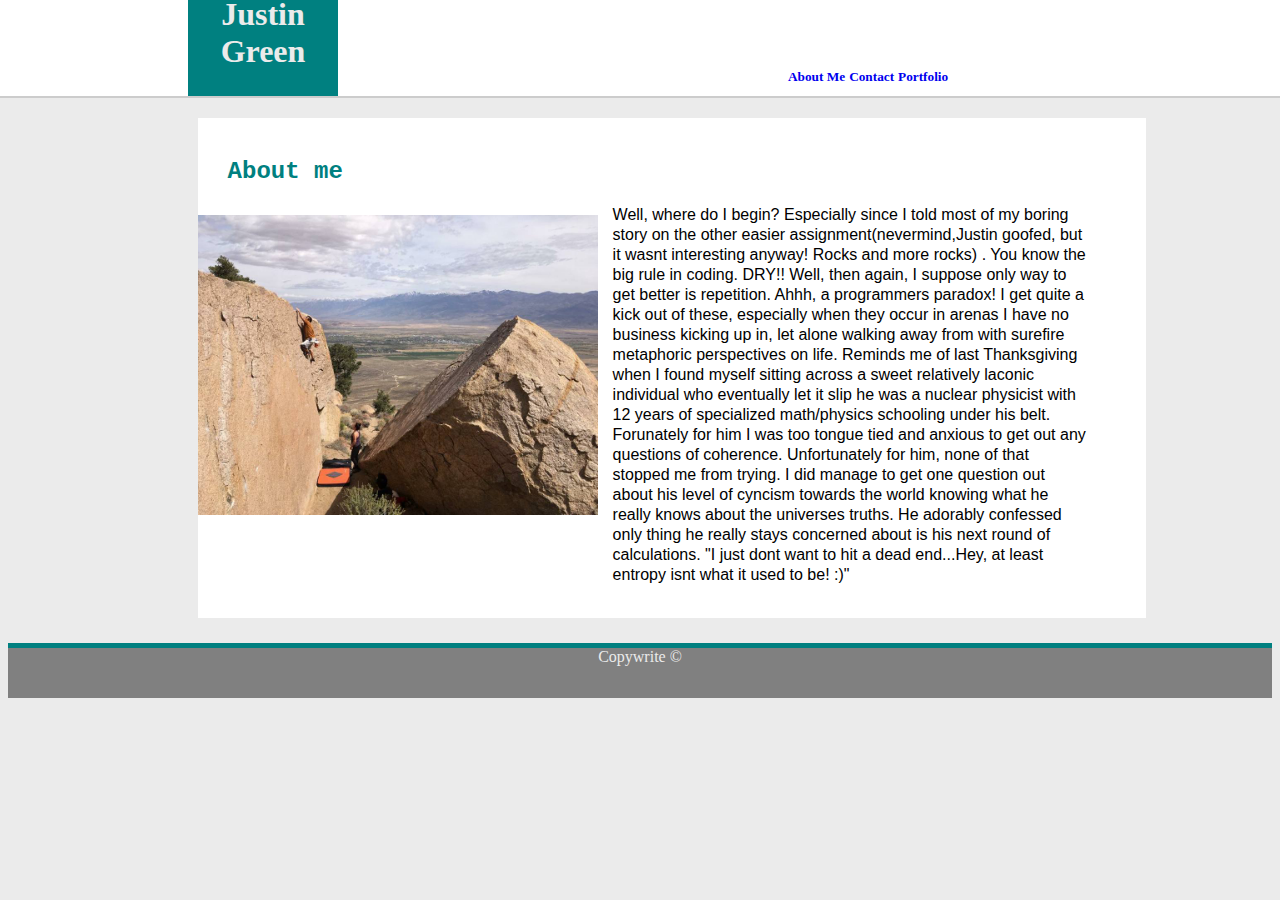
<file: advancedHW1/index.html>
<!DOCTYPE html>
<html lang="en">
<head>
    <meta charset="UTF-8">
    <meta name="viewport" content="width=device-width, initial-scale=1.0">
    <meta http-equiv="X-UA-Compatible" content="ie=edge">
    <title>Portfolio Page Assignment</title>
    <link rel='stylesheet' type='text/css' href='assets/css/style.css'>
</head>
<body>
    <div id='header'>
        <div class='nameBox'><h1>Justin Green</h1></div>
        <div class='links'>
            <a href="index.html" target="_blank"><h5>About Me</h5></a>
            <a href="contact.html"target="_blank"><h5>Contact</h5></a>
            <a href="portfolio.html"target="_blank"><h5>Portfolio</h5></a>
                      </div>
        <!--links/div namebox--> 
    </div>
    <div class='mainBodyBox'>
        <h2 class='aboutMe'>About me</h2>
        <img src='assets/images/justinclimb.jpg' alt='dumbassMe'>
         <p class='bio'> Well, where do I begin? Especially since I told most of my boring
             story on the other easier assignment(nevermind,Justin goofed, but it wasnt interesting anyway! Rocks and more rocks) . You know the big rule in coding. DRY!! Well,
             then again, I suppose only way to get better is repetition. Ahhh, a programmers paradox!
             I get quite a kick out of these, especially when they occur in arenas I have
             no business kicking up in, let alone walking away from with surefire metaphoric 
             perspectives on life. 
                Reminds me of last Thanksgiving when I found myself sitting across a sweet
                relatively laconic individual who eventually let it slip he was a nuclear physicist with 
                12 years of specialized math/physics schooling under his belt. Forunately for him I was too tongue
                tied and anxious to get out any questions of coherence. Unfortunately for him, none of that
                stopped me from trying. I did manage to get one question out about his level of 
                cyncism towards the world knowing what he really knows about the universes truths.
                He adorably confessed only thing he really stays concerned about is his next round of calculations.
                "I just dont want to hit a dead end...Hey, at least entropy isnt what it used to be! :)"
         </p>
    </div>
    <div class='footer'>Copywrite &copy;</div>
</body>
</html>
</file>
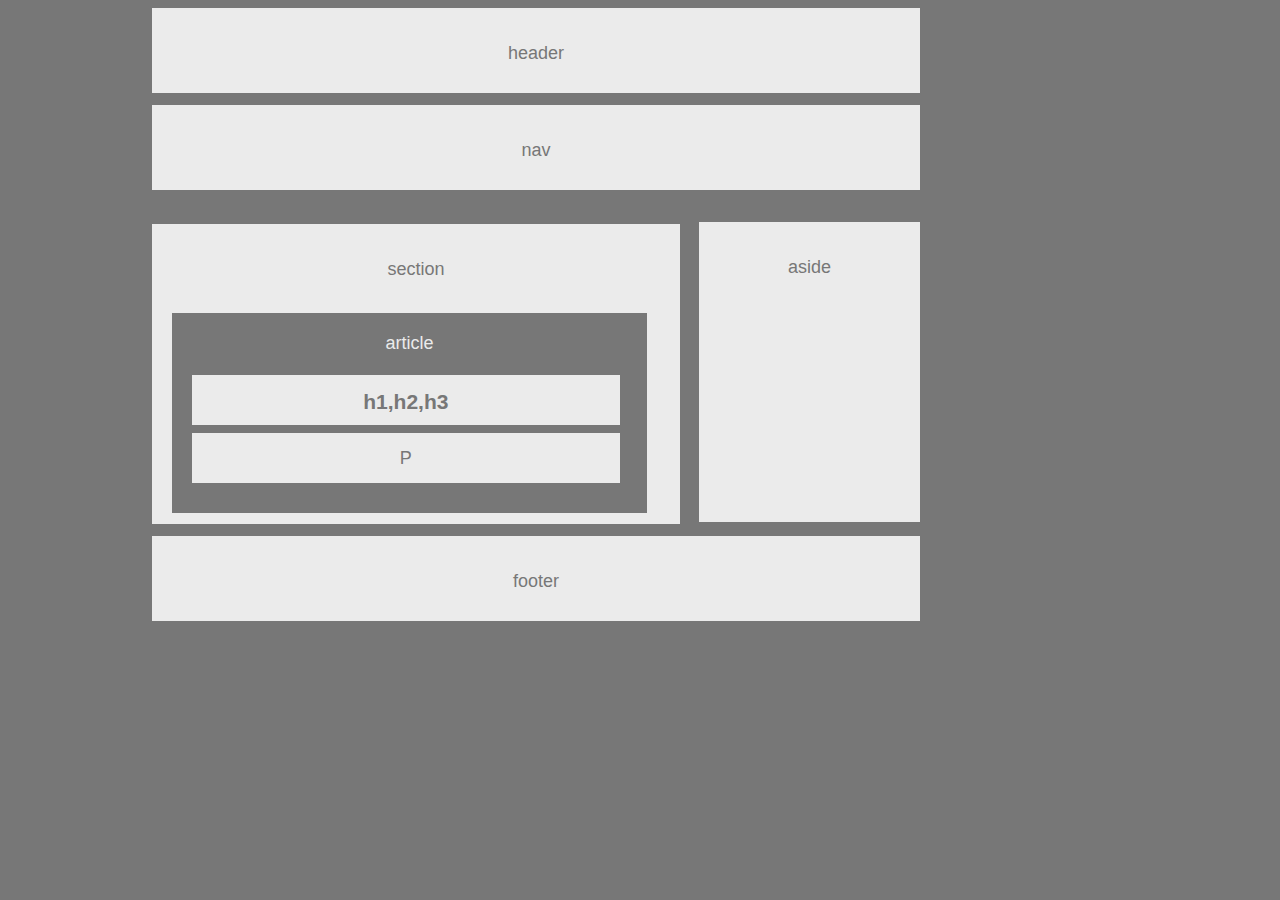
<file: easyHW1/index.html>
<!DOCTYPE html>
<html lang="en">
<head>
    
    <meta charset="UTF-8">
    <meta name="viewport" content="width=device-width, initial-scale=1.0">
    <meta http-equiv="X-UA-Compatible" content="ie=edge">
    <link rel='stylesheet' type='text/css' href='easyHW.css'>
    <title>Document</title>
</head>
<body>
    <div id='header'><p> header</p></div>
    <div class='nav'> <p>nav</p></div>
    <div class='section'>
        <p class='sectionP'>section</p>
        <div class='article'>
            <p class='pArticle'>article</p>
            <div class='tripleH'><h3 class='hTag'>h1,h2,h3</h3></div>
            <div class='pDiv'><p class='pClass'>P</p></div>
          </div>
    </div>
    <div class='aside'><p class='asideP'>aside</p></div>
    <div class='footer'><p>footer</p></div>

 
</body>
</html>
</file>
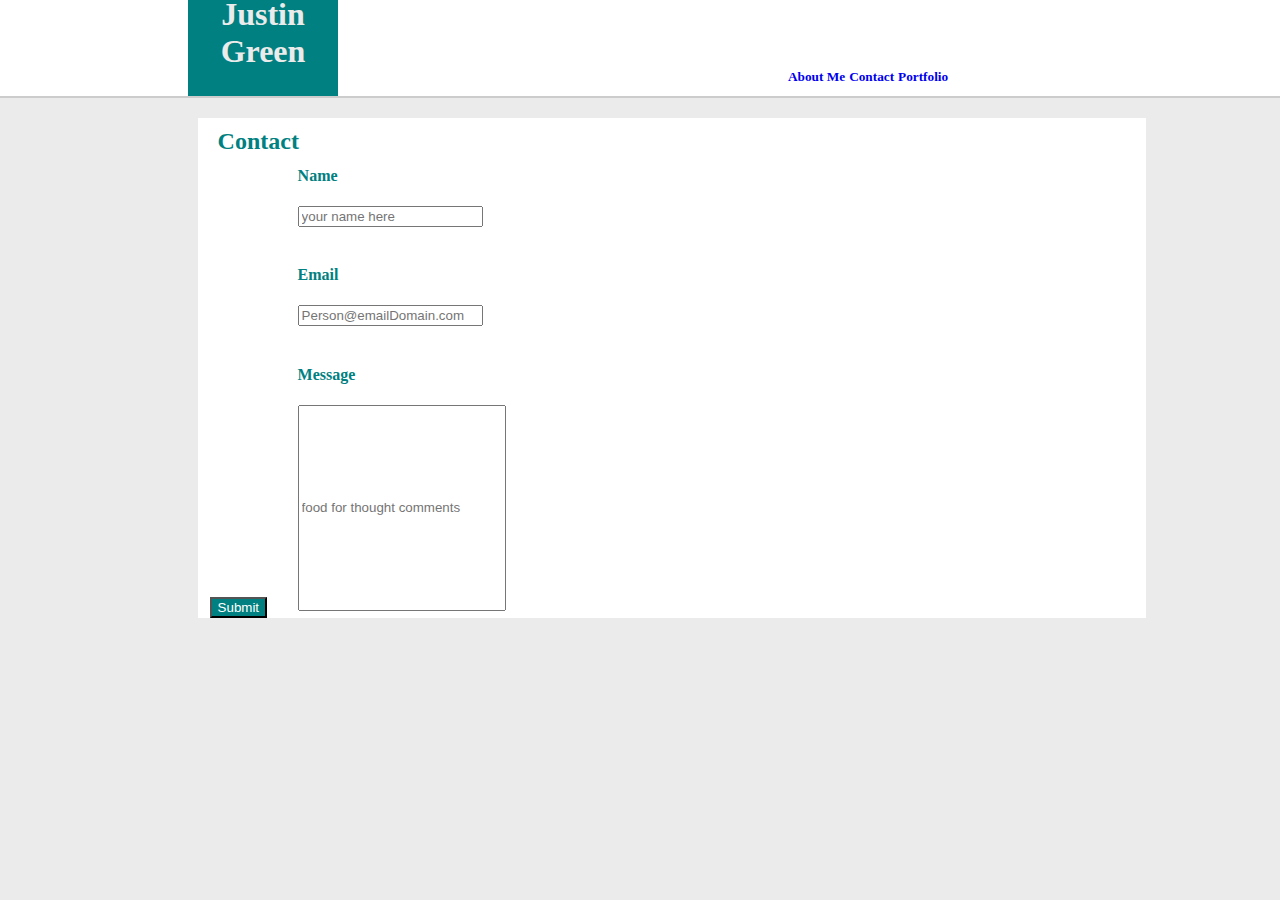
<file: advancedHW1/contact.html>
<!DOCTYPE html>
<html lang="en">
<head>
    <meta charset="UTF-8">
    <meta name="viewport" content="width=device-width, initial-scale=1.0">
    <meta http-equiv="X-UA-Compatible" content="ie=edge">
    <link rel='stylesheet' type='text/css' href='assets/css/style.css'>
    <title>Document</title>
</head>
<body>
        <div id='header'>
                <div class='nameBox'><h1>Justin Green</h1></div>
                <div class='links'>
                    <a href="index.html" target="_blank"><h5>About Me</h5></a>
                    <a href="contact.html"target="_blank"><h5>Contact</h5></a>
                    <a href="portfolio.html"target="_blank"><h5>Portfolio</h5></a>
                              </div>
                <!--links/div namebox-->
            </div>
            <div class='mainBodyBox'>
                <h2 class='secondHeader'> Contact</h2>
                <div class='inputBoxes'>
                    <h4>Name</h4>
                <form name='name'>
                    <input type='text' placeholder='your name here'>
                </form>
                <br>
                <h4>Email</h4>
                <form><input type='email' placeholder='Person@emailDomain.com'></form>
                <br>
                <h4>Message</h4>
                <form><input type='text' placeholder='food for thought comments' style='width:200px;height:200px;'>
                    <input type='submit' style='position:relative;right:300px;top:100px;background:teal;color:white;'></form>
            </div>
                
            </div>
</body>
</html>
</file>
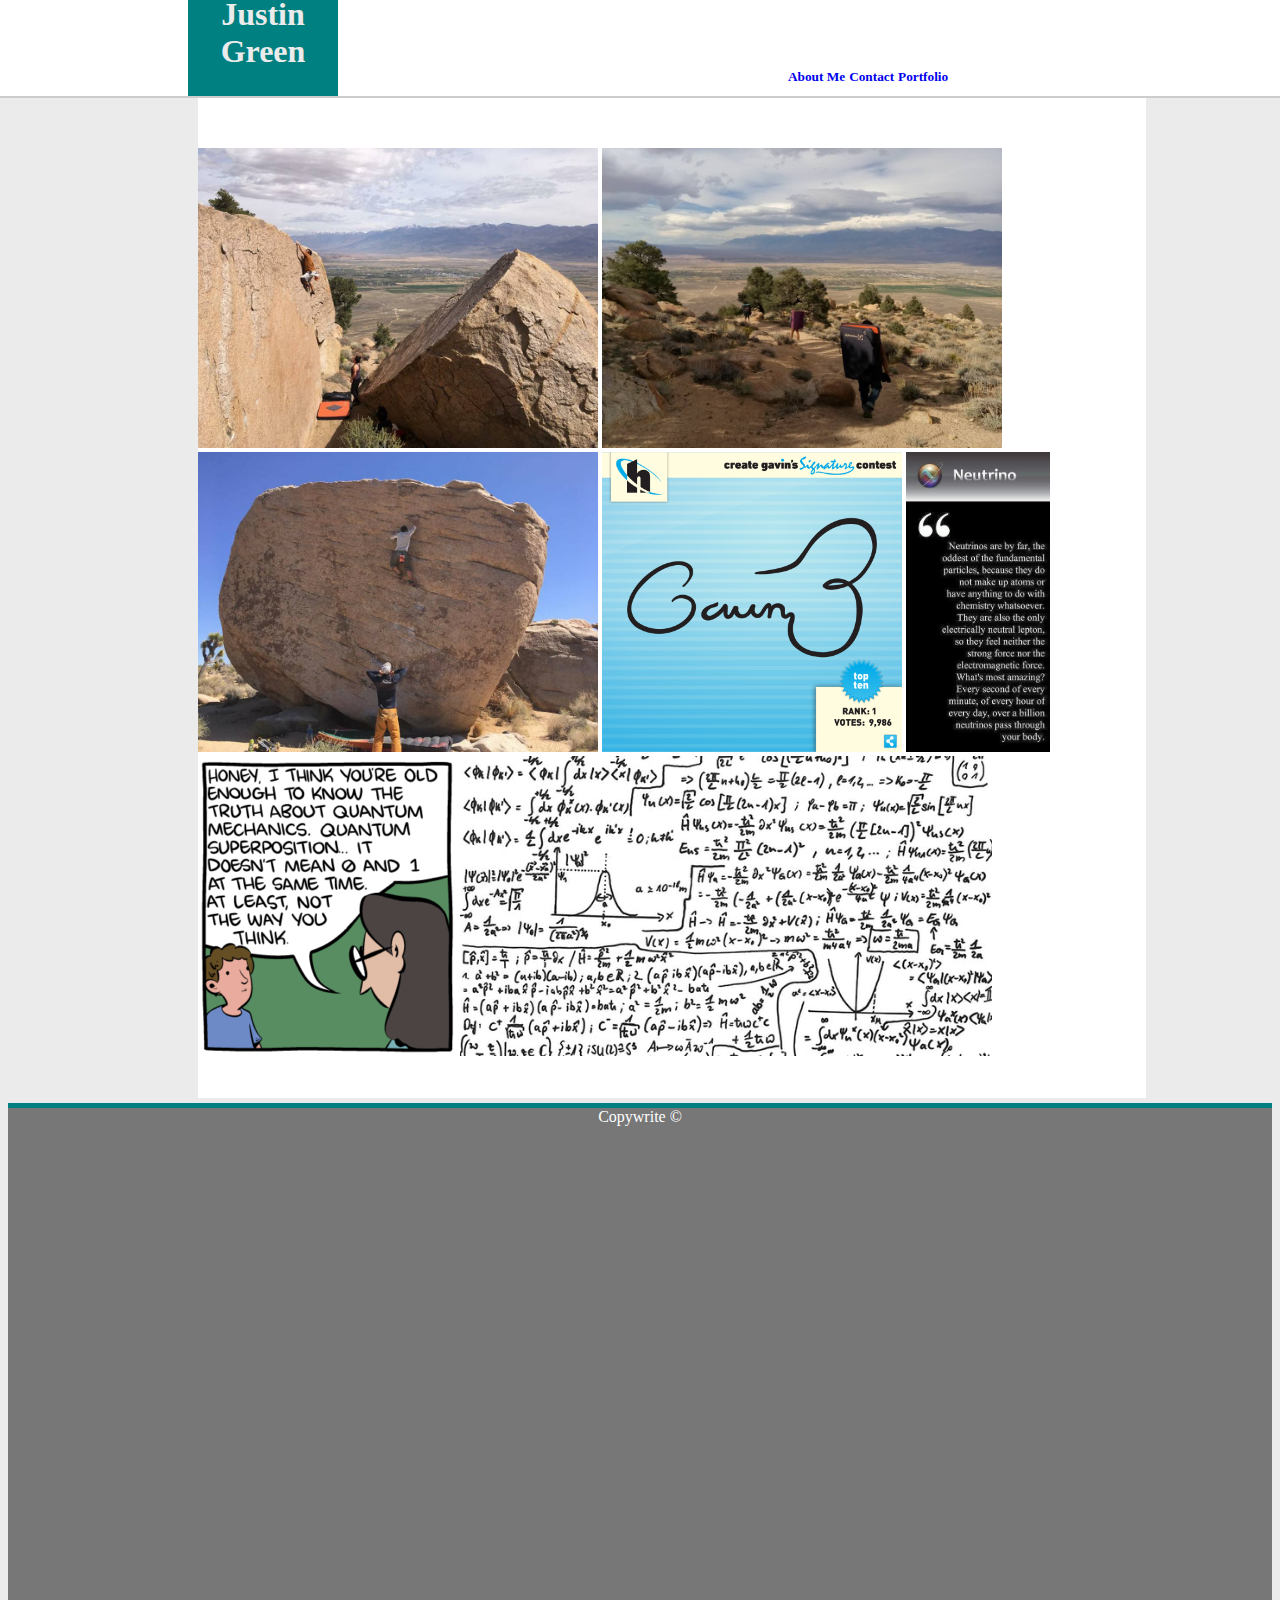
<file: advancedHW1/portfolio.html>
<!DOCTYPE html>
<html lang="en">
<head>
    <meta charset="UTF-8">
    <meta name="viewport" content="width=device-width, initial-scale=1.0">
    <meta http-equiv="X-UA-Compatible" content="ie=edge">
    <link rel='stylesheet' type='text/css' href='assets/css/style.css'>
    <title>My Picture Portfolio</title>
</head>
<body>
        <div id='header'>
                <div class='nameBox'><h1>Justin Green</h1></div>
                <div class='links'>
                    <a href="index.html" target="_blank"><h5>About Me</h5></a>
                    <a href="contact.html"target="_blank"><h5>Contact</h5></a>
                    <a href="portfolio.html"target="_blank"><h5>Portfolio</h5></a>
                              </div>
                <!--links/div namebox-->
            </div>
            <div class='mainBodyBoxPort'>
                  <img src='assets/images/justinclimb.jpg' alt='dumbassMe'>
                   <img src="assets/images/bishop.jpg" alt="bishop">
                   <img src="assets/images/slashface.jpg" alt="slashface">
                   <img class='compPics' src="assets/images/SI.png" alt='SI'>
                   <img class='compPics' src="assets/images/QM.jpg" alt="QM">
                   <img class='compPics' src="assets/images/QC.png" alt="QC">
                   <img src="assets/images/QM1.jpg" alt='QM1'>
            </div>
            <div class='portFooter'>Copywrite &copy;</div>
</body>
</html>
</file>
<file: advancedHW1/assets/css/style.css>
body{background:#ebebeb;}
/**{box-sizing:content-box;} */

#header{width:120%;
       right:20px;
       position:relative;
       height:100px;
       bottom:25px;
       background:#ffffff; 
       border-bottom:2px solid #cccccc;}


.nameBox{position:relative;
        left:200px;
        width:150px;
        height:100px;
        padding-top:-10px;
        text-align:center;
        font-family:'Georgia', Times, "Times New Roman", serif;
        color:#ebebeb;
        background:teal;}

.links{position:relative;
       left:800px;
       top:-50px;}

a{text-decoration:none;
  display:inline-block;}

a:hover{color:lemonchiffon;}

.mainBodyBox{height:500px;
             width:75%;
             position:relative;
             left:15%;
             bottom:25px;

            margin-right:25%;
            background:#ffffff;}

.aboutMe{position:relative;
         top:40px;
         left:30px;
         color:teal;
        font-family:courier;}  

img{height:300px;
    position:relative;
    top:50px;} 

.bio{width:50%;
     position:relative;
     left:415px;
     font-family:'Arial', 'Helvetica Neue', Helvetica, sans-serif;
     line-height:20px;
     bottom:280px;}

.inputBoxes{
        width:50%;
        position:relative;
        left:100px;
}

.footer{width:100%;
        background:gray;
        height:50px;
        color:#ebebeb;
        text-align:center;
        border-top:5px solid teal;}

h4{color:teal;}

.secondHeader{color:teal;
              position:relative;
              left:20px;
              top:10px;}

.wordsOnPic{position:absolute;
            width:100px;
            height:75px;
            color:teal;}

.mainBodyBoxPort{height:1000px;
                width:75%;
                position:relative;
                left:15%;
                bottom:25px;
                margin-right:25%;
                background:#ffffff;}

.portFooter{width:100%;
            height:1000px;
            background:#777;
            border-top:5px solid teal;
            text-align:center;
            position:relative;
            bottom:20px;
            color:#FFFFFF;}
</file>
<file: easyHW1/easyHW.css>
*{box-sizing:content-box;}


body{background:#777;
     color:#777;
     width:960px;
     height:450px;
     font-size:18px;
     font-family:Arial, "Helvetica Neue", Arial, Helvetica, sans-serif;}

#header,.nav,.footer{background:#ebebeb;
             text-align:center;
             height:85px;
             width:80%;
             margin-left:15%;
             margin-right:15%;}

#header{position:relative;
        bottom:10px;}
        
.nav{position:relative;
     bottom:16px;}


p{position:relative;
  top:35px;}  

.section{height:300px;
        width:55%;
        margin-left:15%;
        margin-right:0px;
        background:#ebebeb;
        margin-bottom:15px;
        text-align:center;}
        
.aside{height:300px;
       width:23%;
       margin-right:5%;
       background:#ebebeb;
       margin-bottom:15%;
       position:relative;
       left:72%;
       bottom:320px;
       text-align:center;
}

.article{width:90%;
         height:200px;
         background-color:#777;
         position:relative;
         left:20px;
         top:50px;
         color:#ebebeb;}

        /*Cant resist the physics reference!! */
.pArticle{position:relative; 
          top:20px;}

.tripleH{background:#ebebeb;
         color:#777;
        width:90%;
        height:50px;
        top:20px;
        position:relative;
        left:20px;
        text-align:center;}

.pDiv{background:#ebebeb;
      color:#777;
      width:90%;
      height:50px;
      position:relative;
      top:10px;
      left:20px;
      text-align:center;}

.hTag{position:relative;
      top:15px;}
.pClass{position:relative;
        top:15px;}

.footer{position:relative;
        bottom:450px;}
</file>
